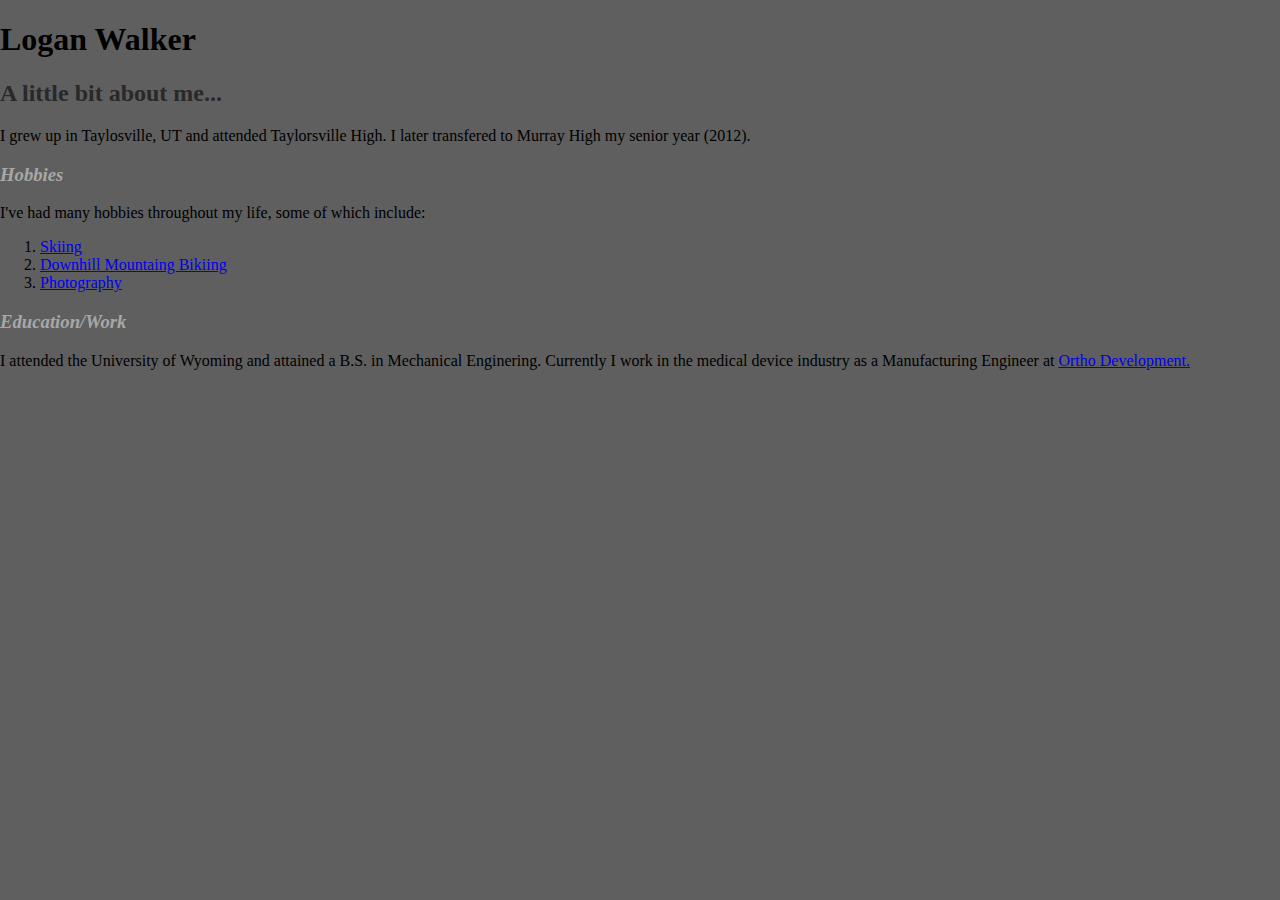
<file: index.html>
<!DOCTYPE html>
<html lang="en">
  <head>
    <link rel="stylesheet" href="./css/styles.css" />
    <title>Logan Walker</title>
  </head>
  <body>
    <header>
      <nav>
        <!-- Your nav links here -->
        <!-- This is an HTML comment it won't show up on the page -->
      </nav>
    </header>
    <section>
      <h1>Logan Walker</h1>
      <h2>A little bit about me...</h3>
      <p>I grew up in Taylosville, UT and attended Taylorsville High. I later transfered to Murray High my senior year (2012).</p>
      <h3><i>Hobbies</i></h3>
      <p>I've had many hobbies throughout my life, some of which include:</p>
      <ol>
        <li><a href="./skiing.html">Skiing</a></li>
        <li><a href="./downhill.html">Downhill Mountaing Bikiing</a></li>
        <li><a href="./photography.html">Photography</a></li>
      </ol>
      <!-- Put some important information here -->
      <h3><i>Education/Work</i></h3>
      <p>I attended the University of Wyoming and attained a B.S. in Mechanical Enginering. Currently I work in the medical device industry as a Manufacturing Engineer at <a target="_blank" href="https://odev.com">Ortho Development.</a></p>
    </section>
    <footer>
      <!-- Do you have a logo? Social media links? Contact Info -->
      <nav>
        <!-- Duplicate your links from the top -->
      </nav>
    </footer>
  </body>
</html>
</file>
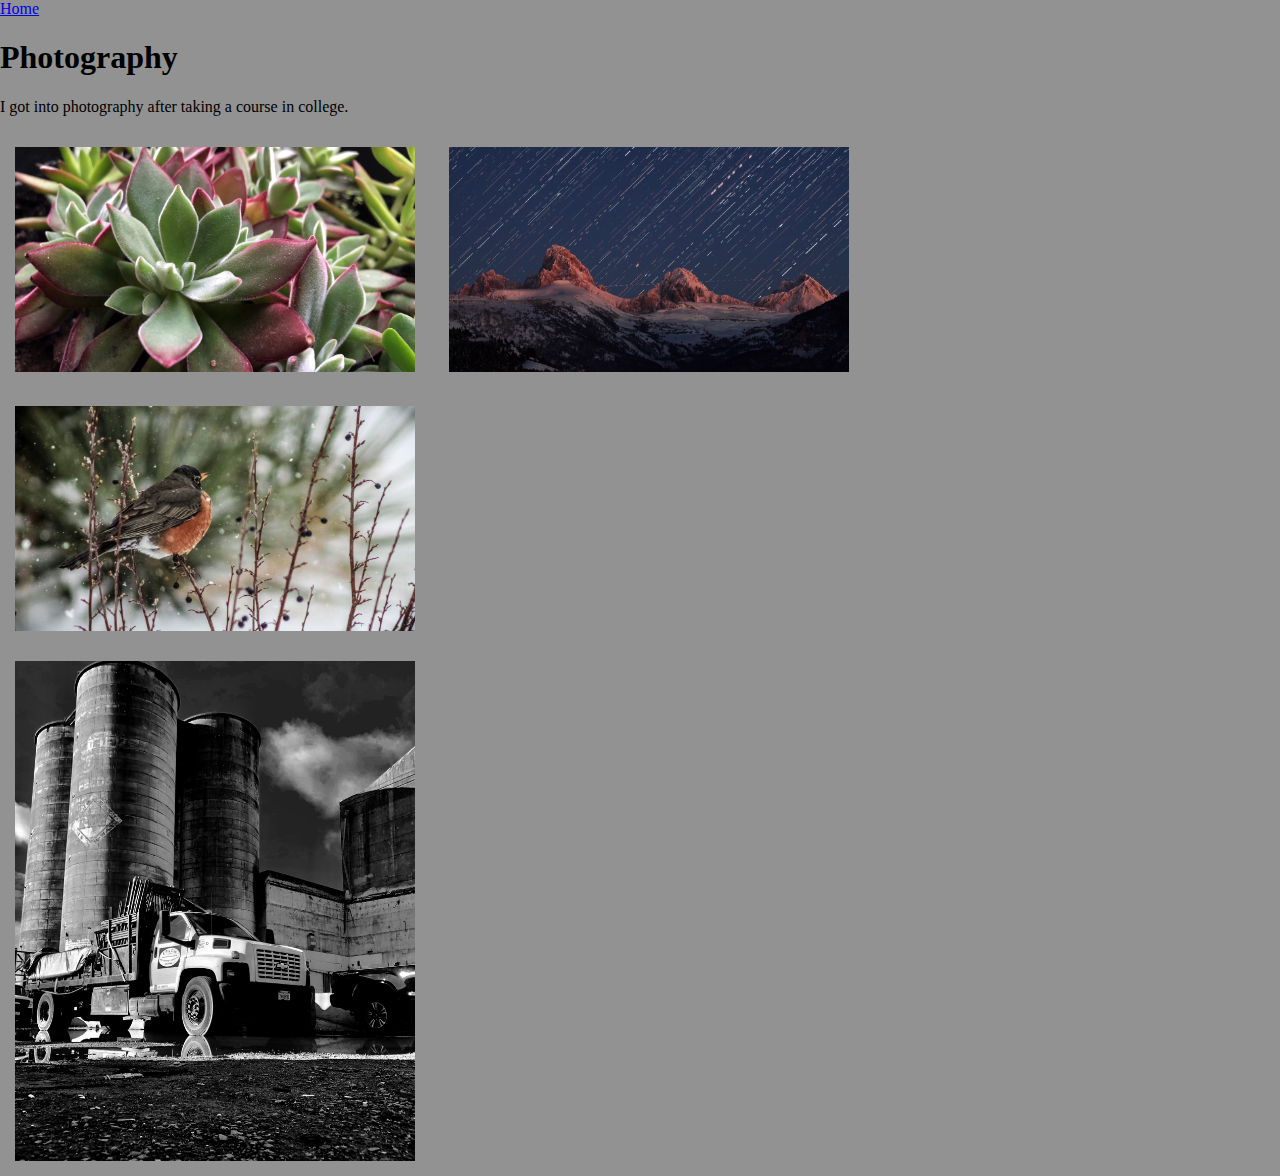
<file: photography.html>
<html>
  <head>
    <link rel="stylesheet" href="./css/photography.css" />
  </head>
  <body>
    
    <a href="./index.html">Home</a>
    <h1>Photography</h1>
    <p>I got into photography after taking a course in college.</p>

    <section id="landscape">
      <img class="image" alt="plant" src="./images/succulent.jpeg"/>
      <img class="image" alt="mountain" src="./images/startrail.jpeg"/>
      <img class="image" alt="imgae" src="./images/bird.jpeg"/>
    </section>

    <section id="portrait">
      <img class="image" alt="industrial" src="./images/industrial.jpeg"/>
    </section>

  </body>
</html>
</file>
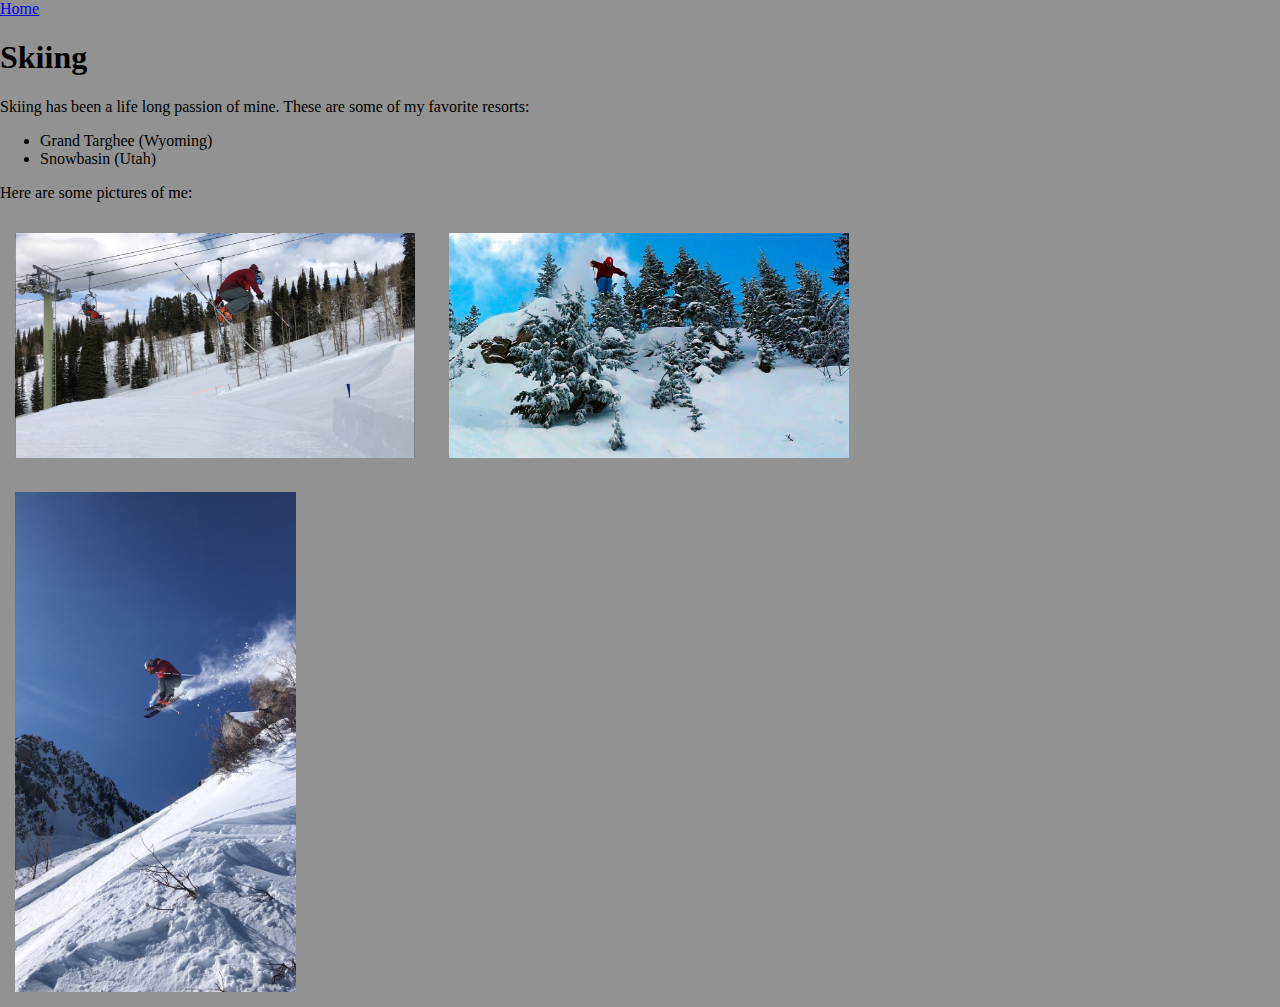
<file: skiing.html>
<html>

  <head>
    <link rel="stylesheet" href="./css/skiing.css" />
  </head>

  <body>

    <a href="./index.html">Home</a>
    <h1>Skiing</h1>
    <p>Skiing has been a life long passion of mine. These are some of my favorite resorts:</p>

    <ul>
      <li>Grand Targhee (Wyoming)</li>
      <li>Snowbasin (Utah)</li>
    </ul>
    <p>Here are some pictures of me:</p>
    <section id="landscape">
      <img class="image" alt="terrain" src="./images/terrain.png"/>
      <img class="image" alt="cliff2" src="./images/cliff2.jpeg"/>
    </section>

    <section id="portrait">
      <img alt="image" src="./images/cliff.jpeg"/>
    </section>

  </body>
</html>
</file>
<file: css/styles.css>
h1 {
  /* background-color: rgb(59, 59, 59); */
  color: rgb(0, 0, 0);
}

h2 {
  /* background-color: rgb(59, 59, 59); */
  color: rgb(41, 41, 41);
}

h3 {
  /* background-color: rgb(59, 59, 59); */
  color: rgb(167, 167, 167);
}
body {
  margin: 0;
  background-color: #5f5f5f;
}
</file>
<file: css/photography.css>
body {
  margin: 0;
  background-color: #929292;
}

#portrait img {
  width: auto;
  height: 500px;
  padding: 15px;
}

#landscape img {
  width: 400px;
  height: auto;
  padding: 15px;
}
</file>
<file: css/skiing.css>
body {
  margin: 0;
  background-color: #929292;
}

#portrait img {
  width: auto;
  height: 500px;
  padding: 15px;
}

#landscape img {
  width: 400px;
  height: auto;
  padding: 15px;
}
</file>
